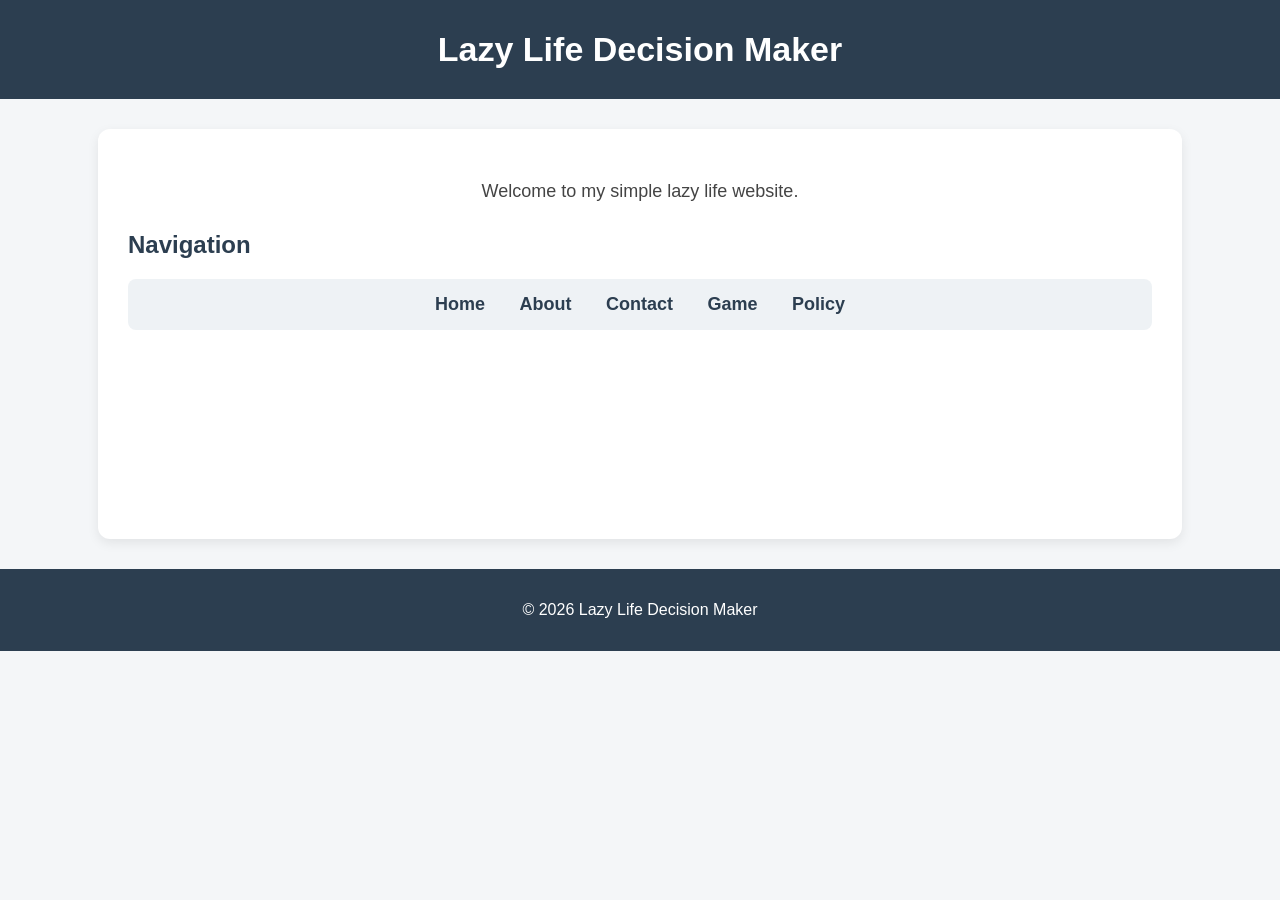
<file: index.html>
<!DOCTYPE html>
<html>
<head>
    <meta charset="UTF-8">
    <title>Home - Lazy Life Decision Maker</title>
    <link rel="stylesheet" href="style.css">
</head>
<body>

<header id="main-header">
    <h1>Lazy Life Decision Maker</h1>
</header>

<section class="content-box">
    <p class="message-text">Welcome to my simple lazy life website.</p>

    <h2>Navigation</h2>
    <ul class="nav-list">
        <li><a href="index.html">Home</a></li>
        <li><a href="about.html">About</a></li>
        <li><a href="contact.html">Contact</a></li>
        <li><a href="game.html">Game</a></li>
        <li><a href="policy.html">Policy</a></li>
    </ul>
</section>

<footer>
    <p>© 2026 Lazy Life Decision Maker</p>
</footer>

</body>
</html>
</file>
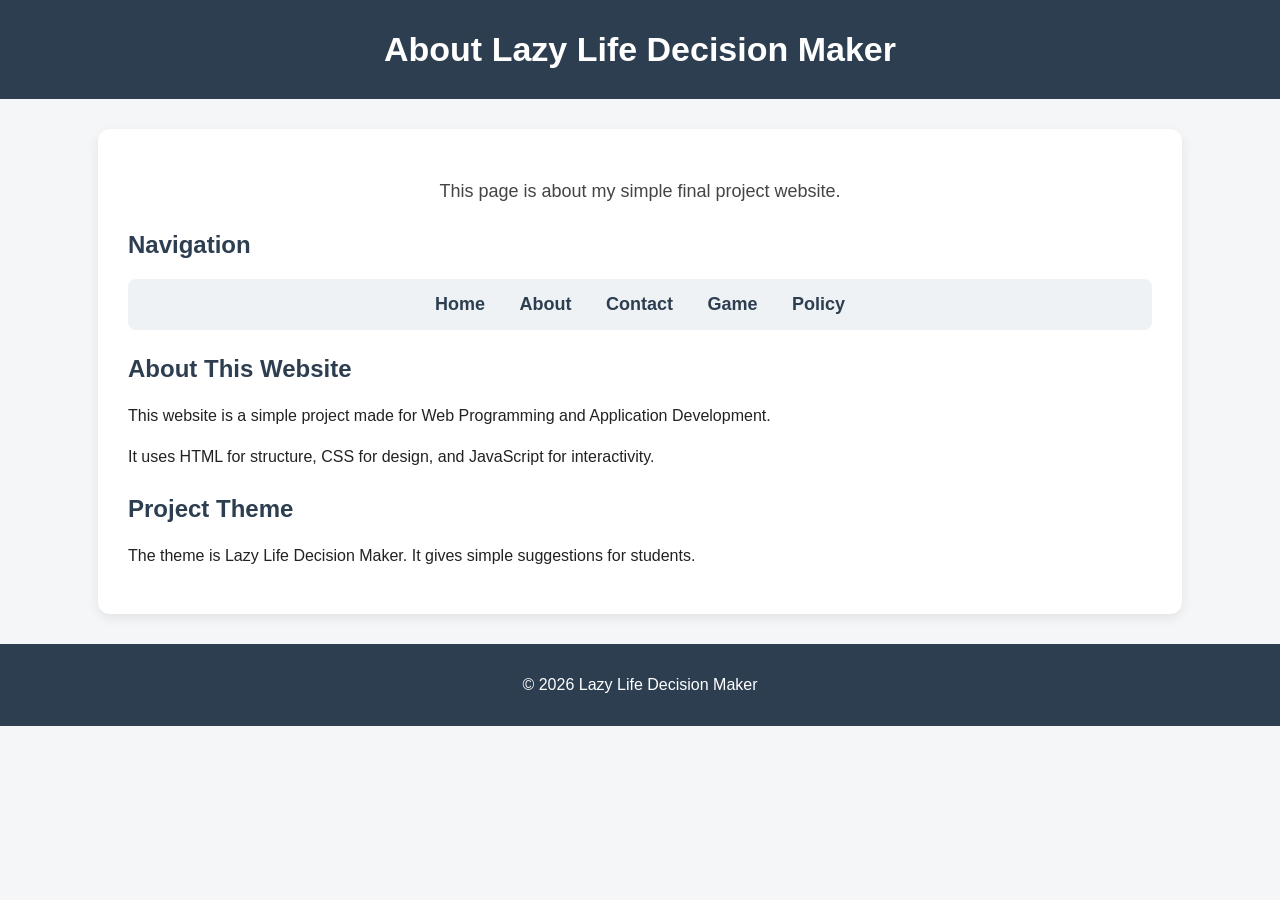
<file: about.html>
<!DOCTYPE html>
<html>
<head>
    <meta charset="UTF-8">
    <title>About - Lazy Life Decision Maker</title>
    <link rel="stylesheet" href="style.css">
</head>
<body>

<header id="main-header">
    <h1>About Lazy Life Decision Maker</h1>
</header>

<section class="content-box">
    <p class="message-text">This page is about my simple final project website.</p>

    <h2>Navigation</h2>
    <ul class="nav-list">
        <li><a href="index.html">Home</a></li>
        <li><a href="about.html">About</a></li>
        <li><a href="contact.html">Contact</a></li>
        <li><a href="game.html">Game</a></li>
        <li><a href="policy.html">Policy</a></li>
    </ul>

    <h2>About This Website</h2>
    <p>This website is a simple project made for Web Programming and Application Development.</p>
    <p>It uses HTML for structure, CSS for design, and JavaScript for interactivity.</p>

    <h2>Project Theme</h2>
    <p>The theme is Lazy Life Decision Maker. It gives simple suggestions for students.</p>
</section>

<footer>
    <p>© 2026 Lazy Life Decision Maker</p>
</footer>

</body>
</html>
</file>
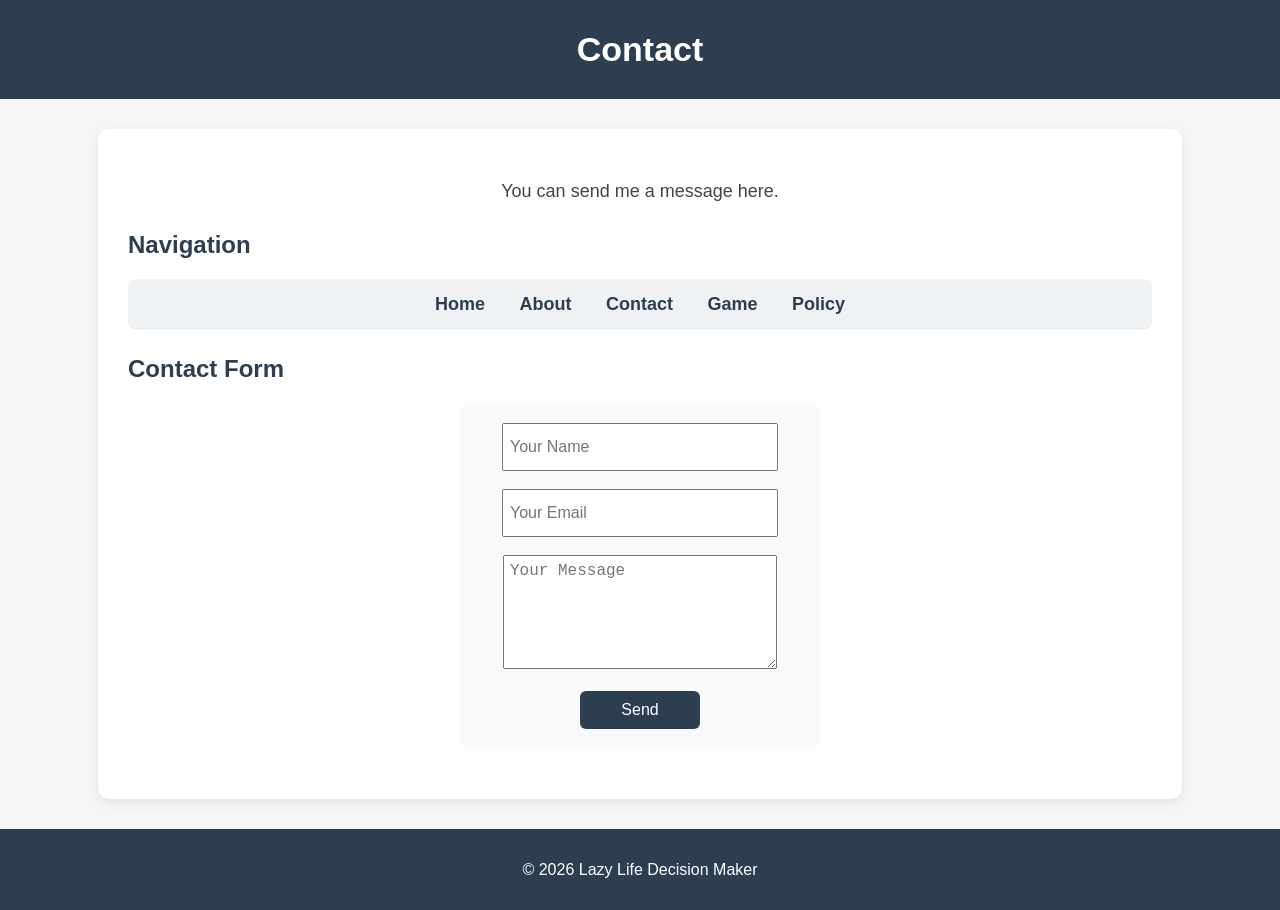
<file: contact.html>
<!DOCTYPE html>
<html>
<head>
    <meta charset="UTF-8">
    <title>Contact - Lazy Life Decision Maker</title>
    <link rel="stylesheet" href="style.css">
</head>
<body>

<header id="main-header">
    <h1>Contact</h1>
</header>

<section class="content-box">
    <p class="message-text">You can send me a message here.</p>

    <h2>Navigation</h2>
    <ul class="nav-list">
        <li><a href="index.html">Home</a></li>
        <li><a href="about.html">About</a></li>
        <li><a href="contact.html">Contact</a></li>
        <li><a href="game.html">Game</a></li>
        <li><a href="policy.html">Policy</a></li>
    </ul>

    <h2>Contact Form</h2>
    <form class="contact-form">
        <input type="text" placeholder="Your Name"><br><br>
        <input type="email" placeholder="Your Email"><br><br>
        <textarea placeholder="Your Message"></textarea><br><br>
        <input type="submit" value="Send">
    </form>
</section>

<footer>
    <p>© 2026 Lazy Life Decision Maker</p>
</footer>

</body>
</html>
</file>
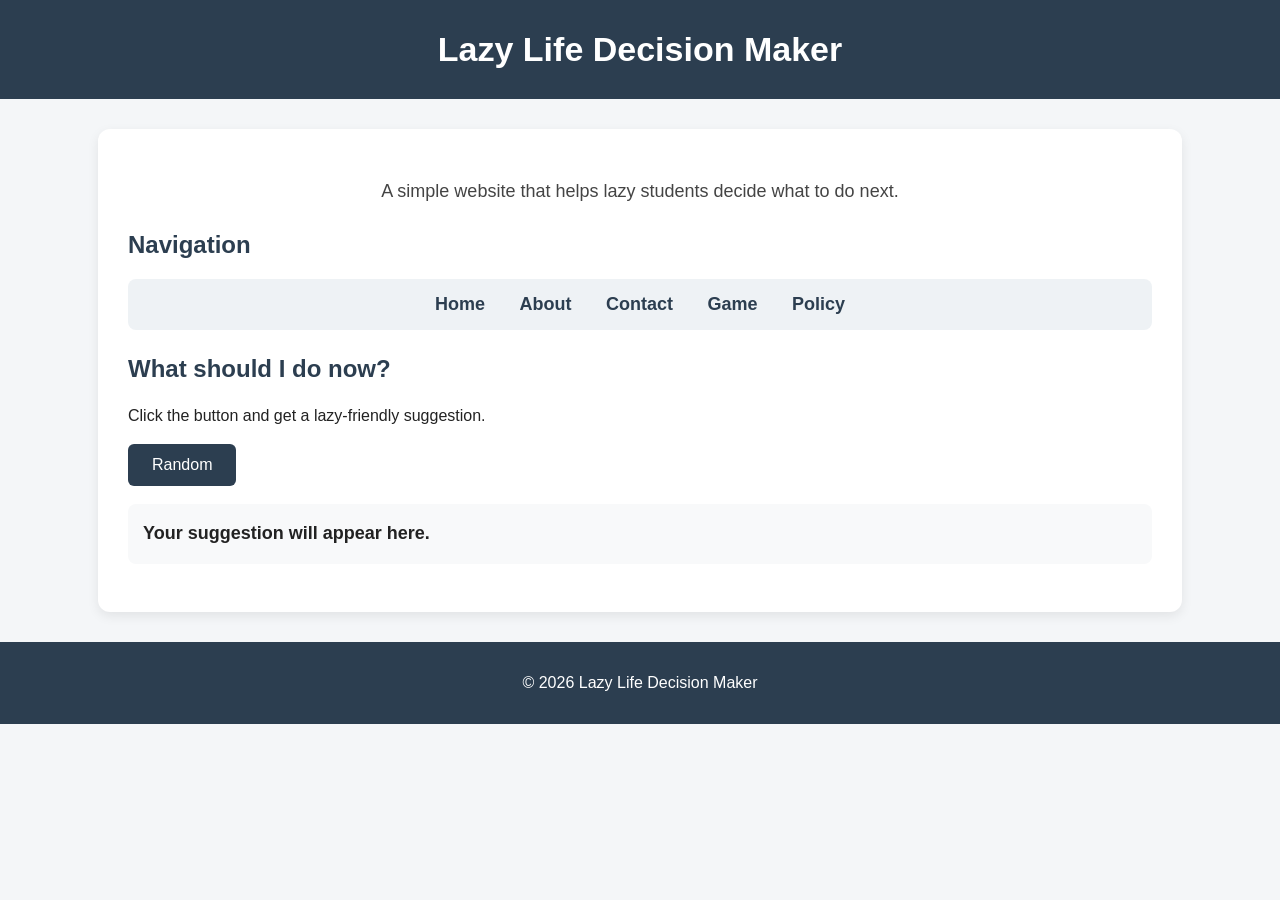
<file: game.html>
<!DOCTYPE html>
<html>
<head>
    <meta charset="UTF-8">
    <title>Lazy Life Decision Maker</title>
    <link rel="stylesheet" href="style.css">
    <link rel="stylesheet" href="game.css">
</head>
<body>

<header id="main-header">
    <h1>Lazy Life Decision Maker</h1>
</header>

<section class="content-box">
    <p class="message-text">A simple website that helps lazy students decide what to do next.</p>

    <h2>Navigation</h2>
    <ul class="nav-list">
        <li><a href="index.html">Home</a></li>
        <li><a href="about.html">About</a></li>
        <li><a href="contact.html">Contact</a></li>
        <li><a href="game.html">Game</a></li>
        <li><a href="policy.html">Policy</a></li>
    </ul>

    <h2>What should I do now?</h2>
    <p>Click the button and get a lazy-friendly suggestion.</p>

    <button id="randomButton">Random</button>

    <p id="result">Your suggestion will appear here.</p>
</section>

<footer>
    <p>© 2026 Lazy Life Decision Maker</p>
</footer>

<script src="script.js"></script>

</body>
</html>
</file>
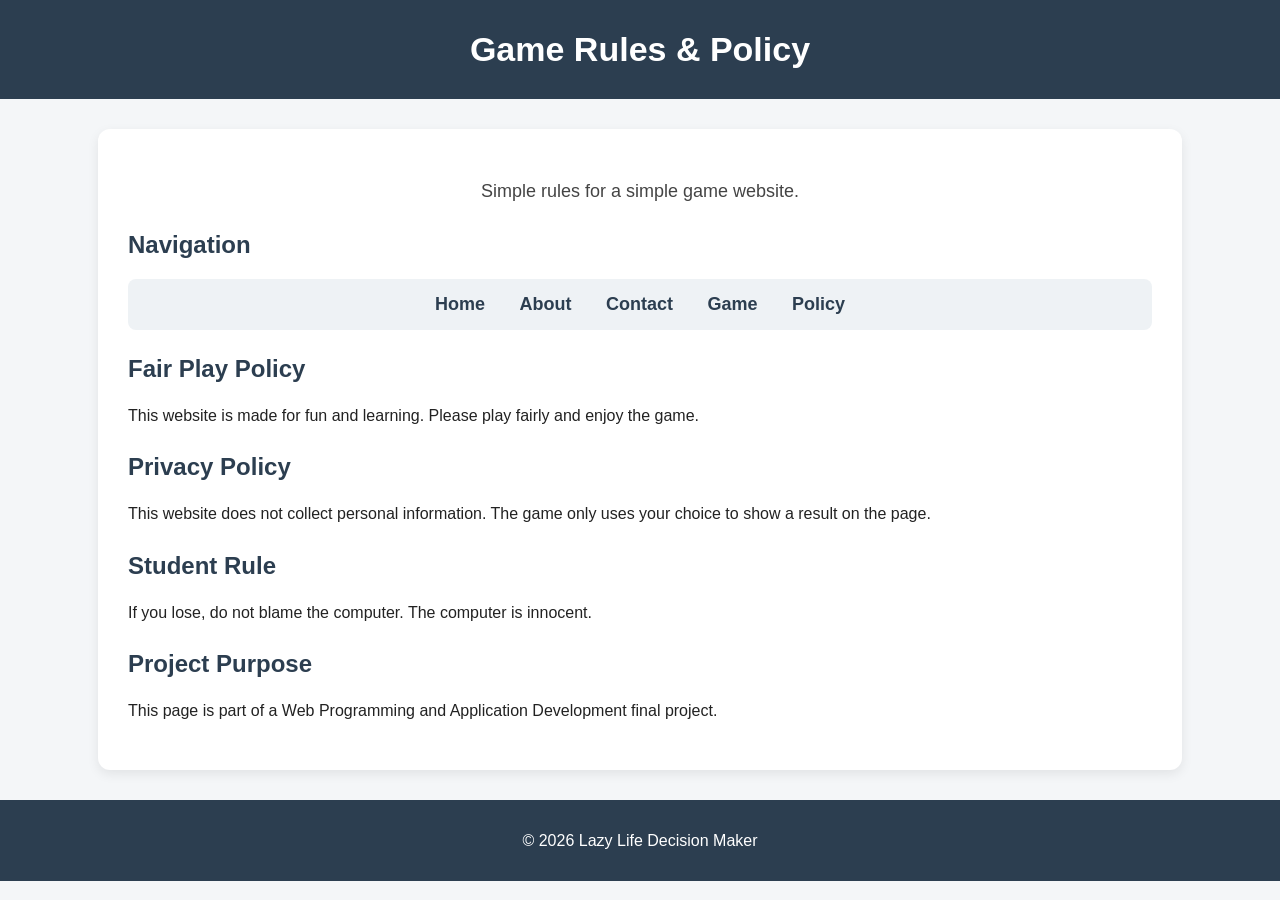
<file: policy.html>
<!DOCTYPE html>
<html>
<head>
    <meta charset="UTF-8">
    <title>Policy - Lazy Life Decision Maker</title>
    <link rel="stylesheet" href="style.css">
</head>
<body>

<header id="main-header">
    <h1>Game Rules & Policy</h1>
</header>

<section class="content-box">
    <p class="message-text">Simple rules for a simple game website.</p>

    <h2>Navigation</h2>
    <ul class="nav-list">
        <li><a href="index.html">Home</a></li>
        <li><a href="about.html">About</a></li>
        <li><a href="contact.html">Contact</a></li>
        <li><a href="game.html">Game</a></li>
        <li><a href="policy.html">Policy</a></li>
    </ul>

    <h2>Fair Play Policy</h2>
    <p>This website is made for fun and learning. Please play fairly and enjoy the game.</p>

    <h2>Privacy Policy</h2>
    <p>This website does not collect personal information. The game only uses your choice to show a result on the page.</p>

    <h2>Student Rule</h2>
    <p>If you lose, do not blame the computer. The computer is innocent.</p>

    <h2>Project Purpose</h2>
    <p>This page is part of a Web Programming and Application Development final project.</p>
</section>

<footer>
    <p>© 2026 Lazy Life Decision Maker</p>
</footer>

</body>
</html>
</file>
<file: style.css>
body {
    background-color: #f4f6f8;
    color: #222222;
    font-family: Arial, sans-serif;
    margin: 0;
    padding: 0;
}

#main-header {
    background-color: #2c3e50;
    color: white;
    text-align: center;
    padding: 30px;
}

#main-header h1 {
    margin: 0;
    font-size: 34px;
}

.content-box {
    background-color: white;
    width: 80%;
    min-height: 350px;
    margin: 30px auto;
    padding: 30px;
    border-radius: 12px;
    box-shadow: 0 4px 12px rgba(0, 0, 0, 0.08);
}

.message-text {
    text-align: center;
    font-size: 18px;
    color: #444444;
}

h2 {
    color: #2c3e50;
    font-size: 24px;
    margin-top: 25px;
}

p {
    font-size: 16px;
    line-height: 1.6;
}

.nav-list {
    background-color: #eef2f5;
    padding: 15px;
    text-align: center;
    border-radius: 8px;
}

.nav-list li {
    display: inline-block;
    margin: 0 15px;
}

.nav-list a {
    color: #2c3e50;
    font-size: 18px;
    text-decoration: none;
    font-weight: bold;
}

.nav-list a:hover {
    color: #3498db;
}

.contact-form {
    background-color: #f8f9fa;
    width: 320px;
    margin: 20px auto;
    padding: 20px;
    text-align: center;
    border-radius: 10px;
}

.contact-form input {
    width: 260px;
    height: 32px;
    padding: 6px;
    font-size: 16px;
}

.contact-form textarea {
    width: 260px;
    height: 100px;
    padding: 6px;
    font-size: 16px;
}

.contact-form input[type="submit"] {
    background-color: #2c3e50;
    color: white;
    width: 120px;
    height: 38px;
    border: none;
    border-radius: 6px;
}

input {
    padding: 8px;
    font-size: 16px;
}

#about-image {
    width: 180px;
    height: auto;
    margin: 10px 0;
    border-radius: 8px;
}

footer {
    background-color: #2c3e50;
    color: white;
    text-align: center;
    padding: 12px;
    margin-top: 30px;
}
</file>
<file: game.css>
#randomButton {
    background-color: #2c3e50;
    color: white;
    padding: 12px 24px;
    border: none;
    border-radius: 6px;
    font-size: 16px;
    cursor: pointer;
}

#randomButton:hover {
    background-color: #3498db;
}

#result {
    background-color: #f8f9fa;
    color: #222222;
    padding: 15px;
    border-radius: 8px;
    font-size: 18px;
    font-weight: bold;
    min-height: 30px;
}
</file>
